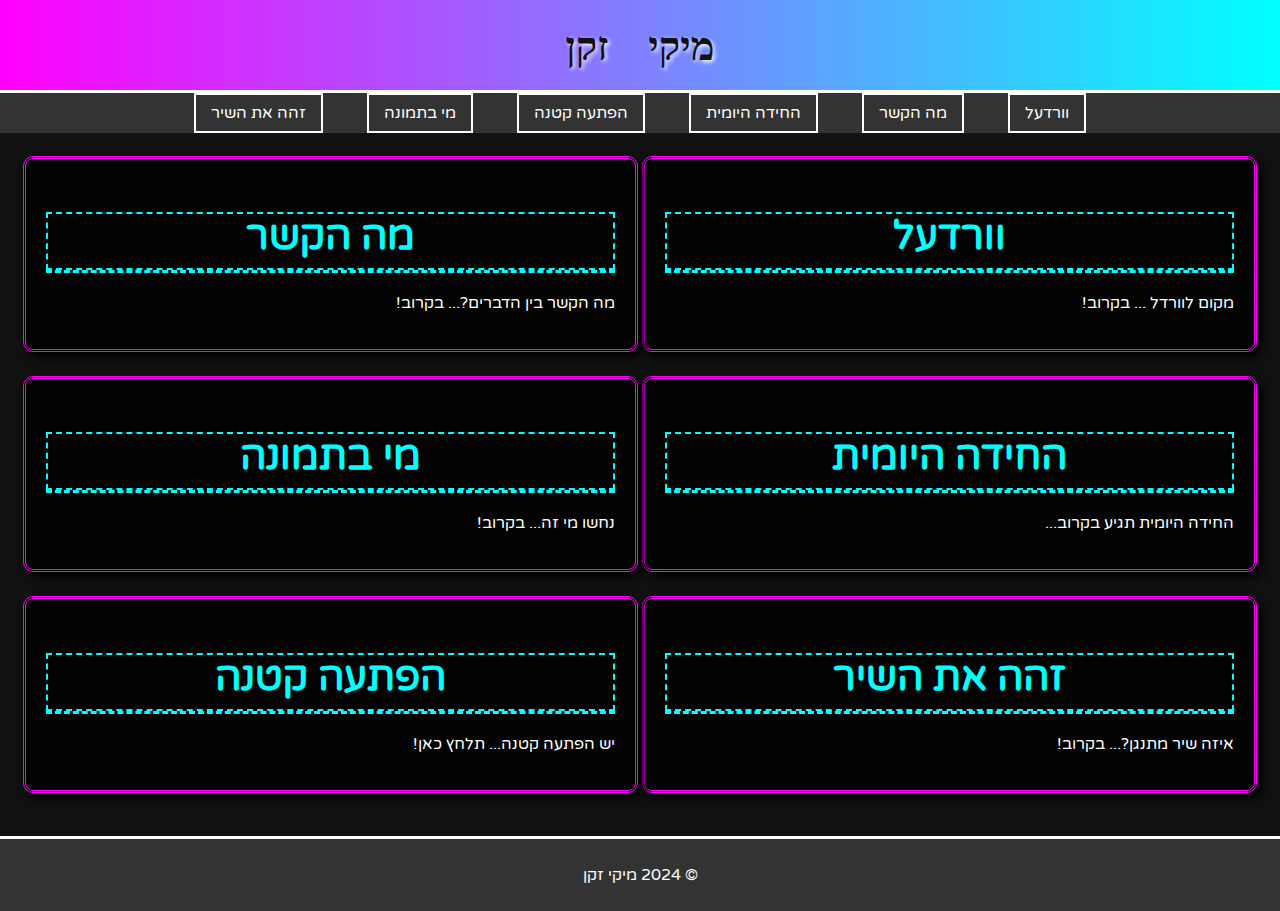
<file: index.html>
<!DOCTYPE html>
<html lang="he" dir="rtl">
<head>
    <meta charset="UTF-8">
    <meta name="viewport" content="width=device-width, initial-scale=1.0">
    <title>מיקי זקן</title>
    <link rel="stylesheet" href="style.css">
    <link href="https://fonts.googleapis.com/css2?family=Press+Start+2P&family=Varela+Round&display=swap" rel="stylesheet">
</head>
<body>
    <header>
        <h1>מיקי זקן</h1>
    </header>
    <nav>
        <ul>
            <li><a href="#wordle">וורדעל</a></li>
            <li><a href="#connection">מה הקשר</a></li>
             <li><a href="#daily_puzzle">החידה היומית</a></li>
             <li><a href="#surprise">הפתעה קטנה</a></li>
            <li><a href="#photo">מי בתמונה</a></li>
            <li><a href="#song">זהה את השיר</a></li>
        </ul>
    </nav>
    <main>
        <table width="100%">
            <tr>
              <td width="50%" valign="top">
                <section id="wordle" class="content-section">
                    <a href="https://www.milala.co.il/word/LNeV15nXoden15k=" style="text-decoration: none; color: inherit; display: block;">
                        <h2 class="animated-border">וורדעל</h2>
                        <p>מקום לוורדל ... בקרוב!</p>
                    </a>
                </section>
              </td>
                <td width="50%" valign="top">
                <section id="connection" class="content-section">
                    <a href="https://connections.swellgarfo.com/game/-OFIP6JD7tampOqXmLGU" style="text-decoration: none; color: inherit; display: block;">
                        <h2 class="animated-border">מה הקשר</h2>
                         <p>מה הקשר בין הדברים?... בקרוב!</p>
                     </a>
                  </section>
             </td>
            </tr>
            <tr>
             <td width="50%" valign="top">
              <section id="daily_puzzle" class="content-section">
                   <a href="daily_riddle.html" style="text-decoration: none; color: inherit; display: block;">
                       <h2 class="animated-border">החידה היומית</h2>
                       <p>החידה היומית תגיע בקרוב...</p>
                  </a>
              </section>
           </td>
             <td width="50%" valign="top">
            <section id="photo" class="content-section">
               <a href="photo_game.html" style="text-decoration: none; color: inherit; display: block;">
                  <h2 class="animated-border">מי בתמונה</h2>
                  <p>נחשו מי זה... בקרוב!</p>
                  </a>
           </section>
            </td>
          </tr>
         <tr>
            <td width="50%" valign="top">
             <section id="song" class="content-section">
                <a href="song_game.html" style="text-decoration: none; color: inherit; display: block;">
                   <h2 class="animated-border">זהה את השיר</h2>
                   <p>איזה שיר מתנגן?... בקרוב!</p>
                 </a>
                 </section>
             </td>
              <td width="50%" valign="top">
                  <section id="surprise" class="content-section">
                       <a href="surprise.html" style="text-decoration: none; color: inherit; display: block;">
                          <h2 class="animated-border">הפתעה קטנה</h2>
                         <p>יש הפתעה קטנה... תלחץ כאן!</p>
                       </a>
                    </section>
             </td>
           </tr>
     </table>
   </main>
    <footer>
        <p>&copy; 2024 מיקי זקן</p>
    </footer>
</body>
</html>
</file>
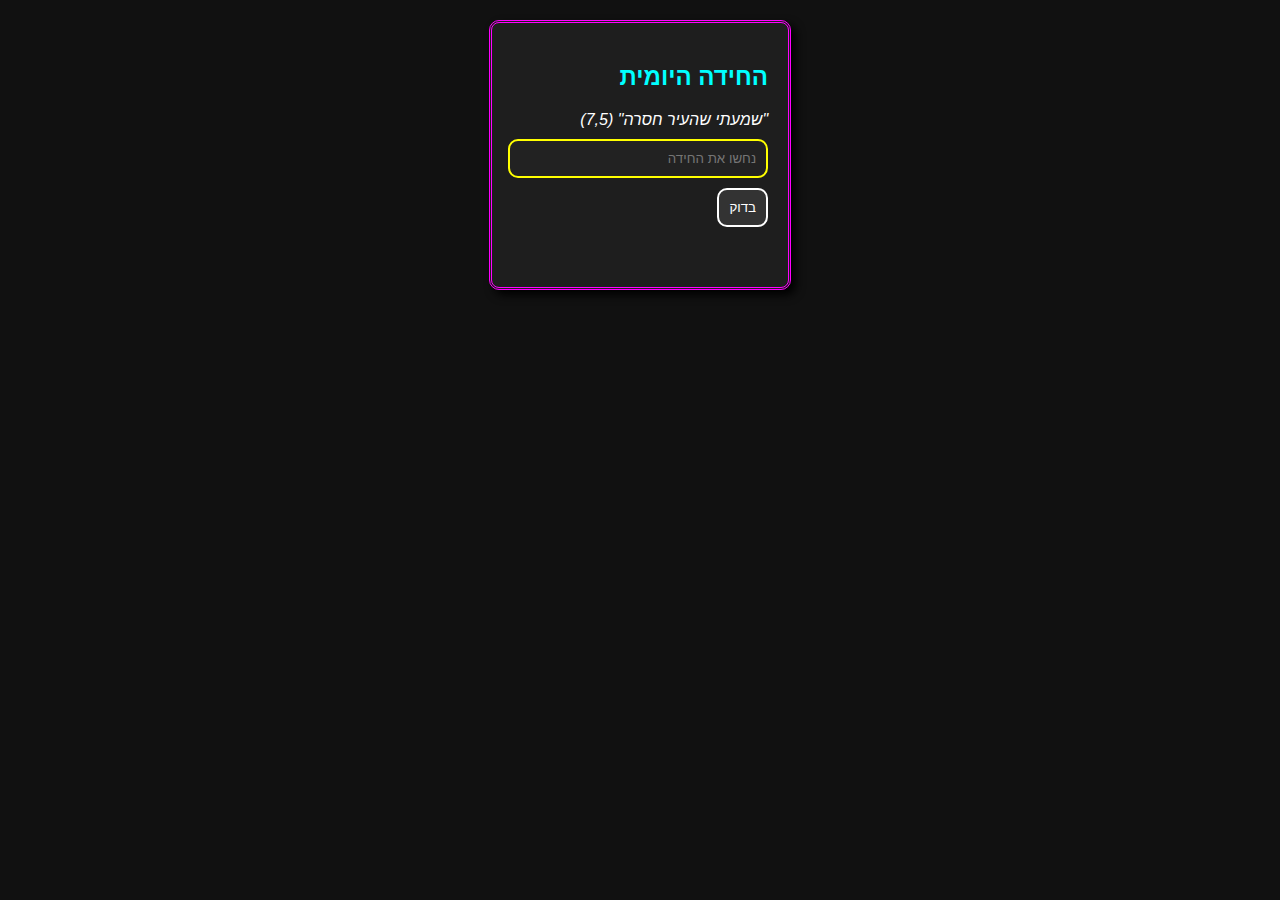
<file: daily_riddle.html>
<!DOCTYPE html>
<html lang="he" dir="rtl">
<head>
    <meta charset="UTF-8">
    <meta name="viewport" content="width=device-width, initial-scale=1.0">
    <title>החידה היומית</title>
     <link rel="stylesheet" href="style.css">
     <style>
          .riddle-container {
               background-color: rgba(34, 34, 34, 0.8);
               padding: 20px;
                 margin-top: 20px;
               max-width: 600px;
               margin-right: auto;
              margin-left: auto;
               border: 3px double #f0f;
               border-radius: 10px;
                box-shadow: 5px 5px 10px #000;
           }


        #hint {
            color: #fff;
              font-style: italic;
         }
         #guess-input {
                padding: 10px;
                 margin: 10px 0;
                border-radius: 10px;
               border: 2px solid #ff0;
                width: calc(100% - 20px);
                 background-color: #222;
                 color: #fff;
           }

         #submit-guess {
           padding: 10px;
             border: 2px solid #fff;
            background-color: #333;
            border-radius: 10px;
           color: #fff;
              cursor: pointer;
             margin-bottom: 10px;
         }

         #submit-guess:hover{
              background-color: #fff;
               color: #333;
           }
           #guesses {
              padding-top: 20px;
          }

          .guess-row {
            margin-bottom: 5px;
           }

       #message {
              font-weight: bold;
               margin-top: 10px;
                font-size: 1.2em;
           }
        </style>
</head>
<body style="background-color: #111; color: #fff;">
    <div class="riddle-container">
         <h2 style="color:#0ff;">החידה היומית</h2>
        <div id="hint">"שמעתי שהעיר חסרה" (7,5)</div>
         <input type="text" id="guess-input" placeholder="נחשו את החידה">
         <button id="submit-guess">בדוק</button>
          <div id="guesses"></div>

        <div id="message"></div>
    </div>
  <script>
        const correctRiddle = "טורונטו נהדרת";
        const maxTries = 3;
         let currentTry = 0;
         let gameOver = false;
      const correctRiddleDisplay = document.createElement('p');
      correctRiddleDisplay.style.display = 'none';
      const youtubeLink = document.createElement('a');
        youtubeLink.href = "https://www.youtube.com/watch?v=dFBukE2T7eg";
      youtubeLink.textContent= " (לראיה)";
        youtubeLink.target = "_blank"
      const hintDisplay = document.getElementById('hint');
         const guessInput = document.getElementById('guess-input');
         const submitButton = document.getElementById('submit-guess');
        const guessesDiv = document.getElementById('guesses');
       const messageDiv = document.getElementById('message');

          function checkGuess() {
                if (gameOver) return;
                const userGuess = guessInput.value.trim();

            const guessDiv = document.createElement('p');
             guessDiv.textContent = `ניסיון מספר ${currentTry+1}: ${userGuess}`;
           guessesDiv.appendChild(guessDiv);


                if(userGuess === correctRiddle) {
                      messageDiv.textContent = `כל הכבוד! ניחשת נכון. התשובה הנכונה היא: ${correctRiddle}`;
                    messageDiv.style.color = 'green';
                    gameOver = true;
                       submitButton.disabled = true;
                      guessInput.disabled = true;
                    correctRiddleDisplay.textContent = `תשובה נסתרת: ${correctRiddle}`;
                     correctRiddleDisplay.style.display = 'block';
                    correctRiddleDisplay.appendChild(youtubeLink);
                       hintDisplay.parentNode.insertBefore(correctRiddleDisplay, hintDisplay.nextSibling);

                     return;
               }
                currentTry++;

             if(currentTry >= maxTries) {
                   messageDiv.textContent = `Game Over Loser! התשובה הנכונה היא: ${correctRiddle}`;
                    messageDiv.style.color = 'red';
                   gameOver = true;
                    submitButton.disabled = true;
                   guessInput.disabled = true;
                    correctRiddleDisplay.textContent = `תשובה נסתרת: ${correctRiddle}`;
                  correctRiddleDisplay.style.display = 'block';
                    correctRiddleDisplay.appendChild(youtubeLink);
                     hintDisplay.parentNode.insertBefore(correctRiddleDisplay, hintDisplay.nextSibling);
                  return;
              }

           messageDiv.textContent = 'נסה שוב';
                messageDiv.style.color = 'orange';
               guessInput.value = '';
            }


            submitButton.addEventListener('click', checkGuess);
      </script>
</body>
</html>
</file>
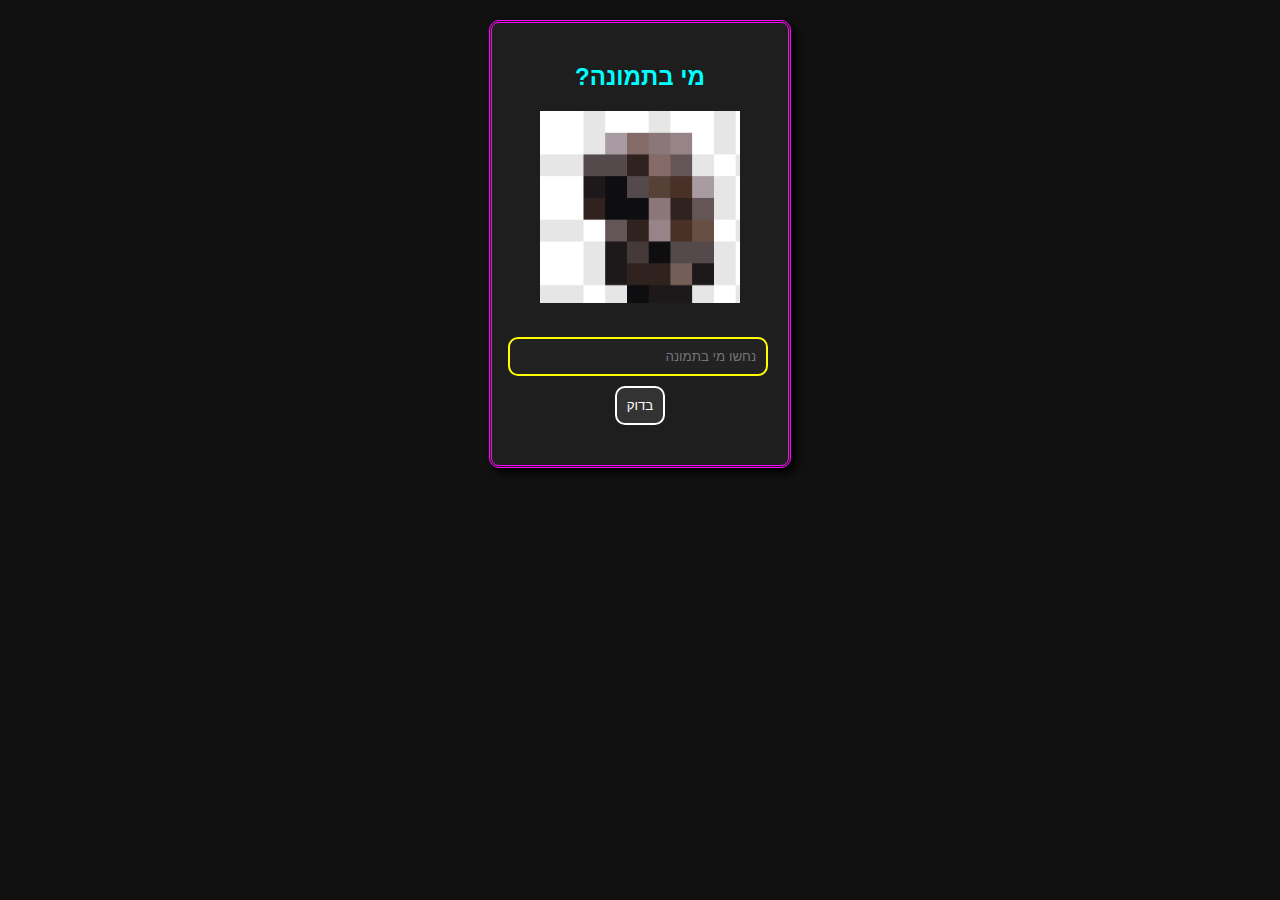
<file: photo_game.html>
<!DOCTYPE html>
<html lang="he" dir="rtl">
<head>
    <meta charset="UTF-8">
    <meta name="viewport" content="width=device-width, initial-scale=1.0">
    <title>מי בתמונה?</title>
    <link rel="stylesheet" href="style.css">
     <style>
        .photo-game-container {
            background-color: rgba(34, 34, 34, 0.8);
            padding: 20px;
             margin-top: 20px;
            max-width: 600px;
            margin-right: auto;
             margin-left: auto;
            border: 3px double #f0f;
            border-radius: 10px;
            box-shadow: 5px 5px 10px #000;
             text-align: center;
        }

        #photo-display {
             margin: 20px 0;
            text-align: center;
          }
           #photo-display img {
           max-width: 200px;
           max-height: 200px;
            }

      #guess-input {
            padding: 10px;
            margin: 10px 0;
            border-radius: 10px;
           border: 2px solid #ff0;
            width: calc(100% - 20px);
              background-color: #222;
              color: #fff;

        }

         #submit-guess {
          padding: 10px;
             border: 2px solid #fff;
             background-color: #333;
            border-radius: 10px;
              color: #fff;
               cursor: pointer;
            margin-bottom: 10px;
        }

         #submit-guess:hover{
            background-color: #fff;
              color: #333;
         }

       #message {
              font-weight: bold;
              margin-top: 10px;
              font-size: 1.2em;
          }
        </style>
</head>
<body style="background-color: #111; color: #fff;">
    <div class="photo-game-container">
        <h2 style="color:#0ff;">מי בתמונה?</h2>
        <div id="photo-display">
            <img id="current-photo" src="lebron4.png" alt="LeBron James">
        </div>
        <input type="text" id="guess-input" placeholder="נחשו מי בתמונה">
        <button id="submit-guess">בדוק</button>
        <div id="message"></div>
    </div>
<script>
   const photos = {
        lebron1: "lebron1.png",
        lebron2: "lebron2.png",
        lebron3: "lebron3.png",
         lebron4: "lebron4.png"
        };
    let currentImage = "lebron4";
    const correctAnswers = ["לברון ג'יימס","lebraon james", "lebron james", "לברון גיימס"];

      const photoDisplay = document.getElementById('current-photo');
      const guessInput = document.getElementById('guess-input');
       const submitButton = document.getElementById('submit-guess');
         const messageDiv = document.getElementById('message');

        function checkGuess() {
          const userGuess = guessInput.value.trim().toLowerCase();
              if (correctAnswers.includes(userGuess)) {
                photoDisplay.src = photos.lebron1;
                  messageDiv.textContent = "צדקת. זה האדם השני הכי מפורסם בעולם שיש לו היום יום הולדת";
                    messageDiv.style.color = 'green';
                 submitButton.disabled = true;
                     guessInput.disabled = true;
                return;
          } else if(currentImage === "lebron4") {
                photoDisplay.src = photos.lebron3;
               currentImage = "lebron3";
                 messageDiv.textContent = 'נסה שוב!';
                messageDiv.style.color = 'orange';
           }  else  if(currentImage === "lebron3") {
                photoDisplay.src = photos.lebron2;
                currentImage = "lebron2";
              messageDiv.textContent = 'נסה שוב!';
             messageDiv.style.color = 'orange';
            } else {
               photoDisplay.src = photos.lebron1;
                 messageDiv.textContent = 'נסה שוב!';
                   messageDiv.style.color = 'orange';
          }
            guessInput.value = '';
      }

      submitButton.addEventListener('click', checkGuess);
  </script>
</body>
</html>
</file>
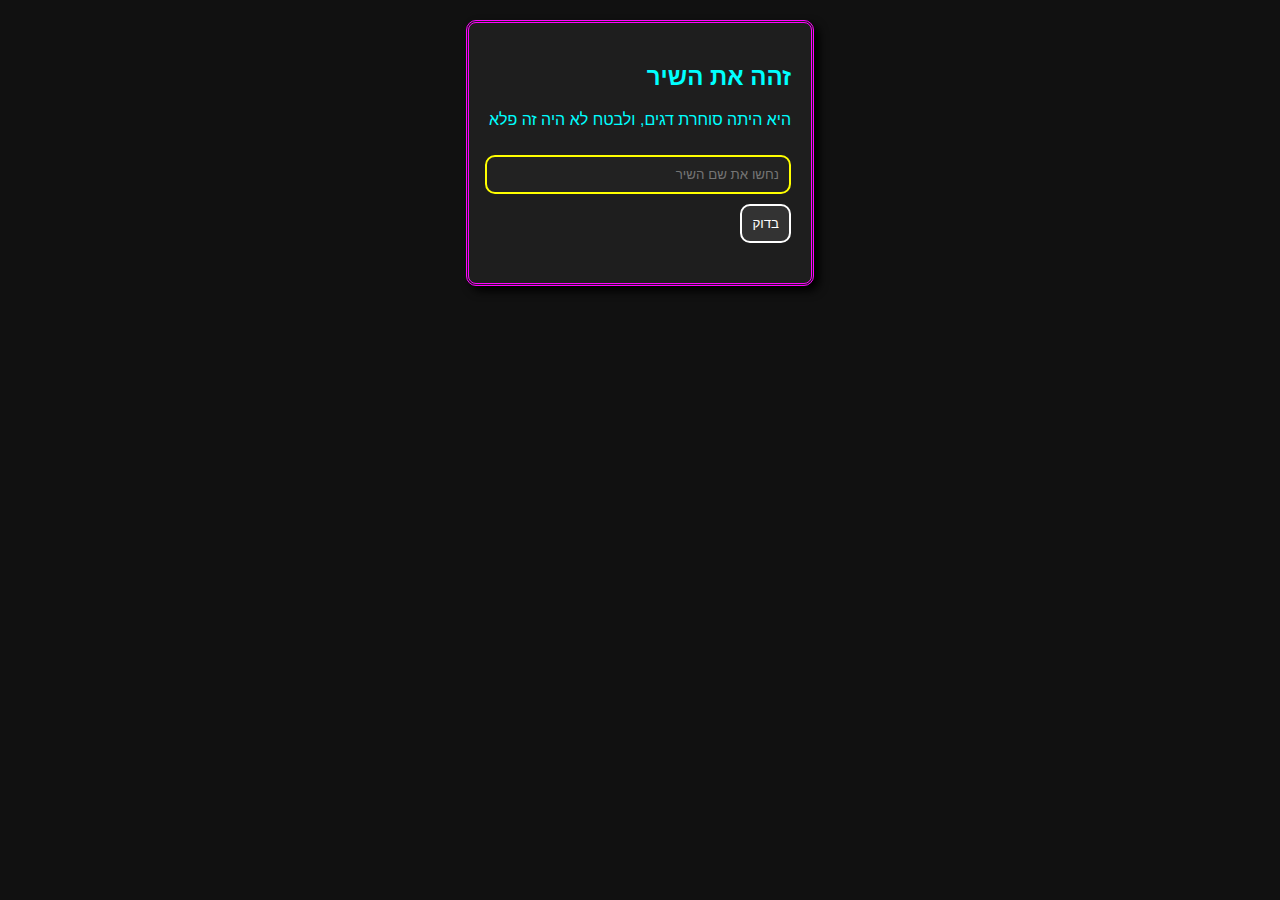
<file: song_game.html>
<!DOCTYPE html>
<html lang="he" dir="rtl">
<head>
    <meta charset="UTF-8">
    <meta name="viewport" content="width=device-width, initial-scale=1.0">
    <title>זהה את השיר</title>
    <link rel="stylesheet" href="style.css">
    <style>
      .song-container {
            background-color: rgba(34, 34, 34, 0.8);
            padding: 20px;
             margin-top: 20px;
            max-width: 600px; /* set a max-width to keep it more structured */
            margin-right: auto; /* add right and left margin to center the element */
            margin-left: auto;
            border: 3px double #f0f;
            border-radius: 10px;
            box-shadow: 5px 5px 10px #000;
         }

        #guess-input {
            padding: 10px;
            margin: 10px 0;
             border-radius: 10px;
             border: 2px solid #ff0;
            width: calc(100% - 20px);
             background-color: #222;
            color: #fff;

        }

      #submit-guess {
            padding: 10px;
             border: 2px solid #fff;
            background-color: #333;
             border-radius: 10px;
             color: #fff;
            cursor: pointer;
            margin-bottom: 10px;

         }
        #submit-guess:hover{
           background-color: #fff;
           color: #333;
        }

        #message {
            font-weight: bold;
            margin-top: 10px;
             font-size: 1.2em;
        }
    </style>
</head>
<body style="background-color: #111; color: #fff;">
    <div class="song-container">
        <h2 style="color:#0ff;">זהה את השיר</h2>
        <div id="lyric-display">
            <!-- Lyrics will appear here -->
        </div>
        <input type="text" id="guess-input" placeholder="נחשו את שם השיר">
        <button id="submit-guess">בדוק</button>
        <div id="message"></div>
    </div>
    <script>
        const lyrics = [
           "היא היתה סוחרת דגים, ולבטח לא היה זה פלא",
           "הרי כך היו גם אביה ואמה לפנים",
           "והם גלגלו את המריצה דרך הרחובות, רחבים כצרים",
           "וקראו ״צדפות ומולים, חיים, חיים, הו״"
        ];
        const correctSong = "Molly Malone";
        let currentLine = 0;
        const lyricDisplay = document.getElementById('lyric-display');
        const guessInput = document.getElementById('guess-input');
        const submitButton = document.getElementById('submit-guess');
        const messageDiv = document.getElementById('message');

        function displayCurrentLine() {
          lyricDisplay.innerHTML = '';
             for (let i = 0; i <= currentLine; i++) {
                const lineElement = document.createElement('p');
                lineElement.style.color =  (i % 2 === 0 )?  '#0ff' : '#ff0';
                lineElement.textContent = lyrics[i];
                lyricDisplay.appendChild(lineElement);
              }
          }


        function checkAnswer() {
            const userGuess = guessInput.value.trim();
             if (userGuess === correctSong) {
              messageDiv.textContent = 'כל הכבוד! ניצחתם! שם השיר: Molly Malone';
              messageDiv.style.color = 'green';
              submitButton.disabled = true;
              guessInput.disabled = true;
                return;

            } else {
             currentLine++;
                if(currentLine >= lyrics.length) {
                    messageDiv.textContent = `Game Over Loser! שם השיר: Molly Malone by Dubliners`;
                    messageDiv.style.color = 'red';
                    submitButton.disabled = true;
                   guessInput.disabled = true;
                   return;
                }
               displayCurrentLine();
              messageDiv.textContent = 'נסה שוב!';
              messageDiv.style.color = 'orange';
             }
             guessInput.value = '';
        }
         displayCurrentLine();

        submitButton.addEventListener('click', checkAnswer);
    </script>
</body>
</html>
</file>
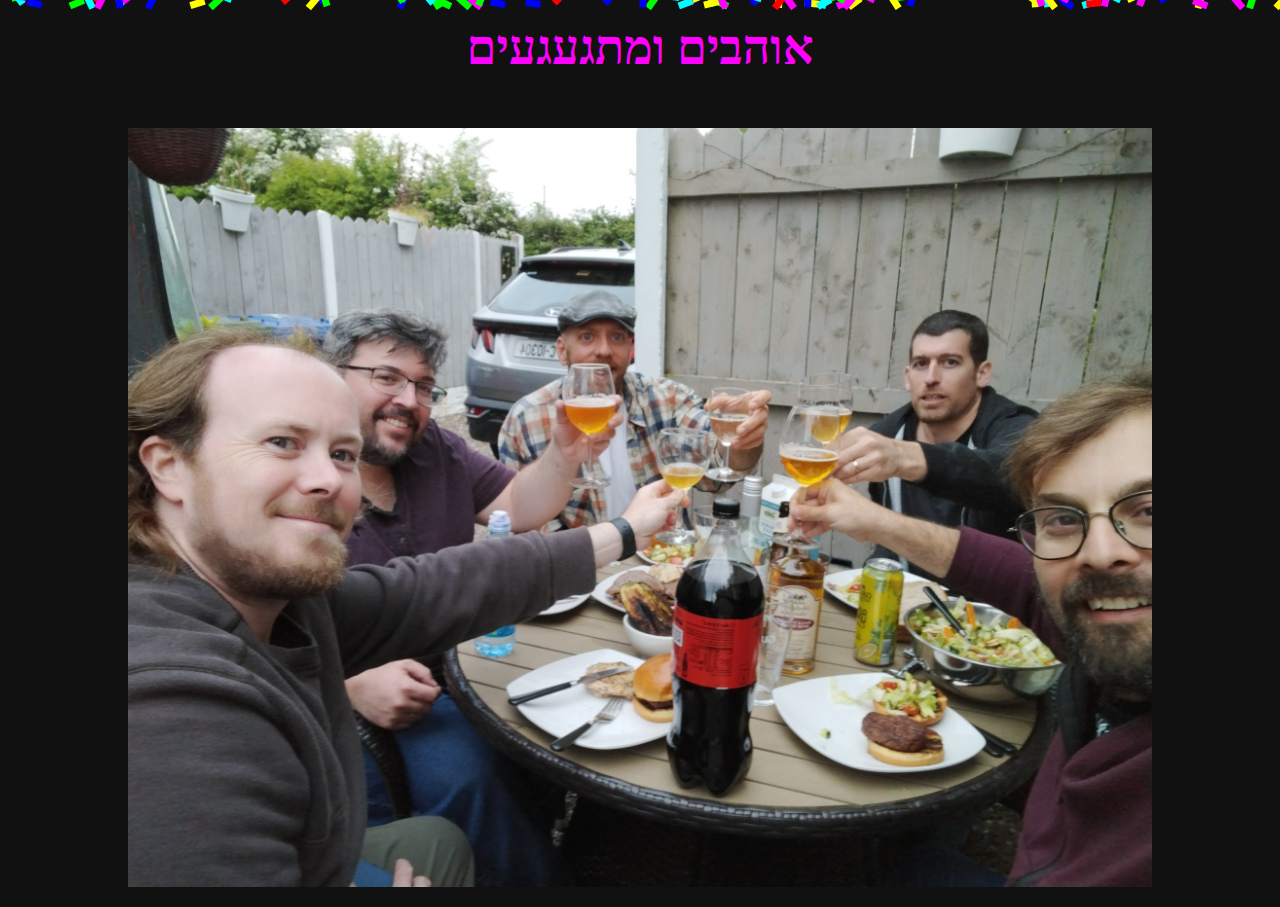
<file: surprise.html>
<!DOCTYPE html>
<html lang="he" dir="rtl">
<head>
    <meta charset="UTF-8">
    <meta name="viewport" content="width=device-width, initial-scale=1.0">
    <title>הפתעה קטנה</title>
    <link rel="stylesheet" href="style.css">
     <style>
         body {
              background-color: #111;
              color: #fff;
              margin: 0;
                padding: 0;
             overflow: hidden;

        }
          h1 {
              text-align: center;
               color: #f0f;
                font-size: 3em;
               margin-top: 20px;
               font-family: 'Press Start 2P', cursive;
          }
          #image-placeholder {
            display: flex;
            justify-content: center;
              align-items: center;
             min-height: calc(100vh - 100px); /* Adjust height if needed */
           }
        #image-placeholder img {
           max-width: 80%;
          max-height: 80%;
           }

        .confetti-container {
                position: absolute;
                top: 0;
                left: 0;
                width: 100%;
                height: 100%;
                pointer-events: none;
                z-index: 1; /* Ensure confetti is above other content */
        }


         .confetti {
            position: absolute;
               width: 15px;
                height: 7px;
                background-color: #ff0;
            transform-origin: center;
                 animation-duration: 5s;
                 animation-timing-function: ease-out;
                  animation-fill-mode: forwards;
         }


          @keyframes confetti-fall {
          0% {
              opacity: 1;
                 transform: translateY(0) rotate(0) scale(1);
          }
                100% {
                   opacity: 0;
                transform: translateY(100vh) rotate(1080deg) scale(0);
             }
          }
        </style>
</head>
<body >
    <h1>אוהבים ומתגעגעים</h1>
      <div id="image-placeholder">
        <img src="salut.jpg" alt="Surprise Photo">
      </div>
    <div class="confetti-container">
        </div>
      <script>
       window.onload = function() {
            const container = document.querySelector('.confetti-container');
           const colors = ['#f00', '#0f0', '#00f', '#ff0', '#f0f', '#0ff'];


            for (let i = 0; i < 80; i++) {
                const confetti = document.createElement('div');
                confetti.classList.add('confetti');

                const color = colors[Math.floor(Math.random() * colors.length)];
                confetti.style.backgroundColor = color;

               const xPos = Math.random() * 100;
                confetti.style.left = `${xPos}%`;
               const animationDelay = `${Math.random() * 3}s`;
               confetti.style.animationDelay = animationDelay;

                 const initialRotation =  Math.random() * 360;

               const direction = Math.random() < 0.5 ? -1 : 1
              confetti.style.animationName = 'confetti-fall';
             confetti.style.animationDirection = 'normal';
            confetti.style.animationIterationCount = '1';
            confetti.style.transform = `rotate(${initialRotation}deg)`;

            confetti.style.transformOrigin = `top center`;
                 confetti.style.animationDuration = `${Math.random() * 3 + 2}s`;
                container.appendChild(confetti);

           }
        };

      </script>
</body>
</html>
</file>
<file: style.css>
body {
    font-family: 'Varela Round', sans-serif;
    background-color: #111;
    color: #fff;
    margin: 0;
    padding: 0;
    text-align: right;
    direction: rtl;
    display: flex;
    flex-direction: column;
    min-height: 100vh;
    background-image: var(--background-image);
    background-size: cover;
    background-position: center;
    background-attachment: fixed; /* Makes the background image fixed */

}

header {
    text-align: center;
    padding: 20px;
    background: linear-gradient(to right, #f0f, #0ff);
    border-bottom: 3px solid #fff;
}

header h1 {
    font-family: 'Press Start 2P', cursive;
    font-size: 2.5em;
    margin: 0;
    color: #111;
    text-shadow: 2px 2px 4px #fff;
}

nav {
    background-color: #333;
    padding: 10px 0;
}

nav ul {
    list-style: none;
    padding: 0;
    margin: 0;
    text-align: center;
}

nav li {
    display: inline-block;
    margin: 0 20px;
}

nav a {
    color: #fff;
    text-decoration: none;
    padding: 8px 15px;
    border: 2px solid #fff;
    transition: all 0.3s ease;
}

nav a:hover {
    background-color: #fff;
    color: #333;
}

main {
    flex: 1;
    padding: 20px;
}

.content-section {
  background-color: rgba(0, 0, 0, 0.8);
  padding: 20px;
  margin-bottom: 20px;
    border: 3px double #f0f;
    border-radius: 10px;
    box-shadow: 5px 5px 10px #000;
  }

.content-section a {
    display: block; /* Make the entire section clickable */
  }


.content-section h2 {
    color: #0ff;
    font-size: 2.5em;
    border-bottom: 3px dashed #0ff;
    padding-bottom: 10px;
    margin-bottom: 20px;
    text-align: center;
    position: relative;
    overflow: hidden;
}

.animated-border::before {
    content: "";
    position: absolute;
    top: 0;
    left: 0;
    width: 100%;
    height: 100%;
    border: 2px dashed #0ff;
    box-sizing: border-box;
    animation: border-anim 4s linear infinite;
}

@keyframes border-anim {
    0% { transform: rotate(0deg); }
    100% { transform: rotate(360deg); }
}


footer {
    background-color: #333;
    padding: 10px;
    text-align: center;
    border-top: 3px solid #fff;
}
</file>
